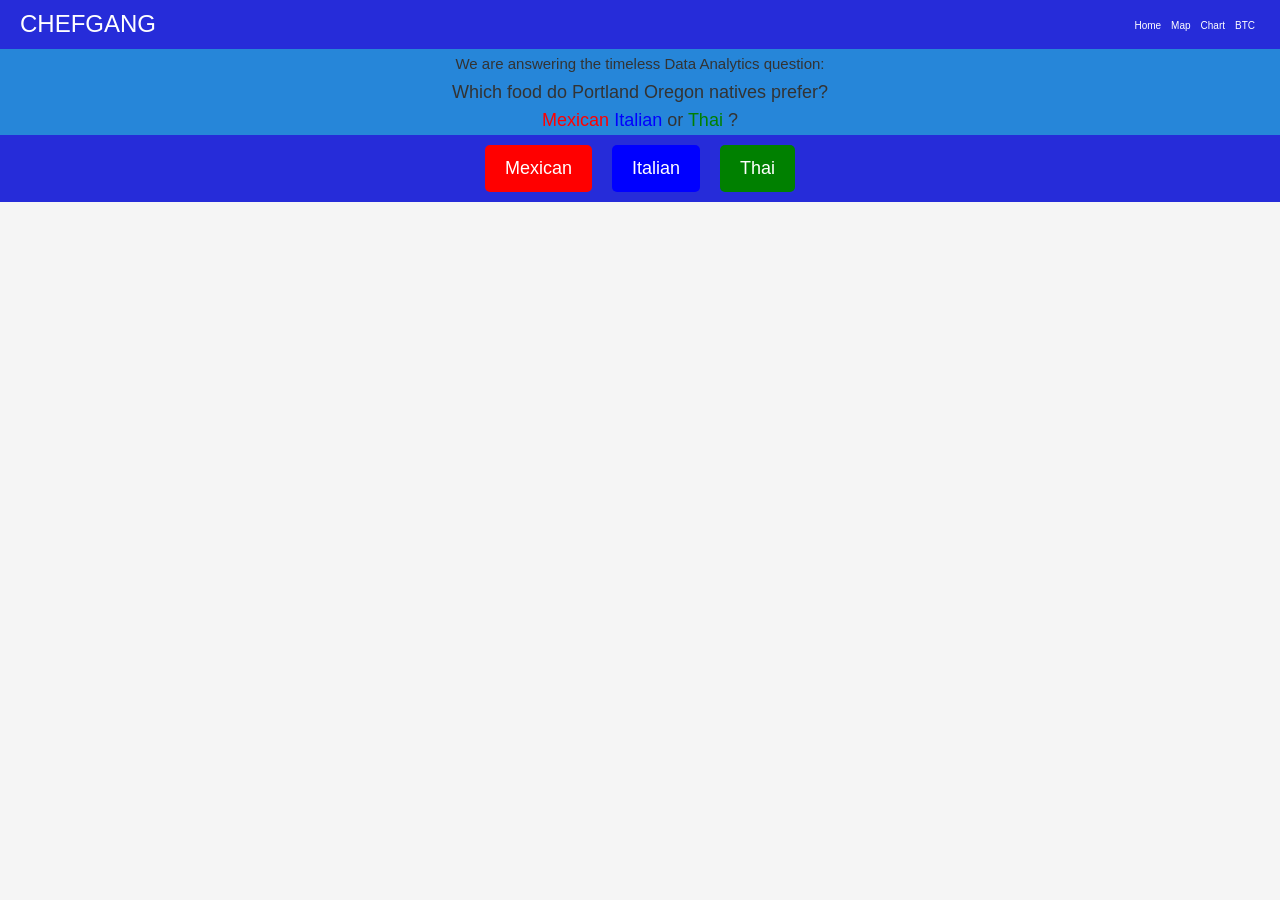
<file: page/templates/index.html>
<!DOCTYPE html>
<html lang="en">

<head>
    <meta charset="UTF-8">
    <meta http-equiv="X-UA-Compatible" content="IE=edge">
    <meta name="viewport" content="width=device-width, initial-scale=1.0">
    <link href="https://cdn.jsdelivr.net/npm/bootstrap@5.3.0-alpha3/dist/css/bootstrap.min.css" rel="stylesheet" integrity="sha384-KK94CHFLLe+nY2dmCWGMq91rCGa5gtU4mk92HdvYe+M/SXH301p5ILy+dN9+nJOZ" crossorigin="anonymous">
    <title>Intro to Chef Gang</title>
    <style>
        body {
            font-family: Arial, sans-serif;
            margin: 0;
            padding: 0;
            background-color: #f5f5f5;
            color: #333;
            overflow-x: hidden;
        }

        #topBar {
            display: flex;
            justify-content: space-between;
            align-items: center;
            background-color: #262CD9;
            font-size: small;
            padding: 10px 20px;
            color: #fff;
        }

        #topBar h2 {
            font-size: 24px;
            margin: 0;
        }

        #navBar {
            display: flex;
        }

        #navBar span a {
            padding: 0 5px;
            color: white;
            text-decoration: none;
            font-size: x-small;
            cursor: pointer;
        }

        #navBar span:hover {
            text-decoration: underline;
        }

        #description {
            /* max-width: 700px; */
            font-size: 18px;
            text-align: center;
            line-height: 1.6;
            background-color: #2686D9;
            margin: 0;
        }

        #votingArea {
            display: flex;
            flex-direction: column;
            align-items: center;
            margin-bottom: 30px;
            background-color: #262CD9;
        }

        #voteForm {
            display: flex;
        }

        .votingButton {
            background-color: #262CD9;
            padding: 10px 20px;
            margin: 10px;
            cursor: pointer;
            border-radius: 5px;
            transition: all 0.3s;
        }

        .votingButton:hover {
            background-color: #0f1783;
            ;
        }

        .votingButton p {
            margin: 0;
            color: #fff;
            font-size: 18px;
        }

        #voteChart {
            display: none;
            width: 100%;
            max-width: 600px;
            height: 300px;
            background-color: #fff;
            border: 1px solid #ccc;
            border-radius: 5px;
            padding: 20px;
        }
    </style>
    <script>
        /**
         *TODO: and it will pick it up but ive yet to do such a thing in python
         *TODO: lol lets go chef gang brrrr 
         *TODO:
         *TODO:
         *TODO:
         *TODO:
         *TODONESKI BOI: Figure out how to communicate with flask server from this js file. https request sbaby
// colors: #2686D9

#262CD9

#26D9D3

        */
        let love
        async function handleVote(str) {
           await voteCast(str)
           showVotingTotals()
        }

        const voteCast = (str) => {
            fetch(`https://turkishfilms.github.io/turkishfilms.pdxfood.io/vote${str}`)
        }
        const showVotingTotals = () => {
            fetch("https://turkishfilms.github.io/turkishfilms.pdxfood.io/voteTot")
                .then(res => res.json())
                .then(data => {
                    // make a chart with data
                    //add chart to html
                    document.getElementById("mexican").innerHTML = data.mexican
                    document.getElementById("italian").innerHTML = data.italian
                    document.getElementById("thai").innerHTML = data.thai
                })

        }
    </script>

</head>

<body>
    <div id="topBar">
        <h2>CHEFGANG</h2>
        <div id="navBar"> <Span><a href="/">Home</a></Span><Span><a href="/map">Map</a></Span><Span><a href="/chart">Chart</a></Span><Span><a href="/btc">BTC</a></Span></div>
    </div>
    <div id="description">
        <p style="margin:0"> <span style="font-size: smaller;"> We are answering the timeless Data Analytics question:</span> </br>
            Which food do Portland Oregon natives prefer? </br>
            <span style="color: red;">Mexican</span> <span style="color: Blue;">Italian</span> or <span style="color: green;">Thai</span> ?</p>
    </div>
    <div id="votingArea">
        <div id="voteForm">
            <div class="votingButton" style="background-color:red">
                <p id="mexican" onclick="handleVote('mexican')">Mexican</p>
            </div>
            <div class="votingButton" style="background-color:blue">
                <p id="italian" onclick="handleVote('italian')">Italian</p>
            </div>
            <div class="votingButton" style="background-color:green">
                <p id="thai" onclick="handleVote('thai')">Thai</p>
            </div>
        </div>
        <div id="voteChart">
            <div id="voteHist"></div>
        </div>
    </div>
</body>

</html>
</file>
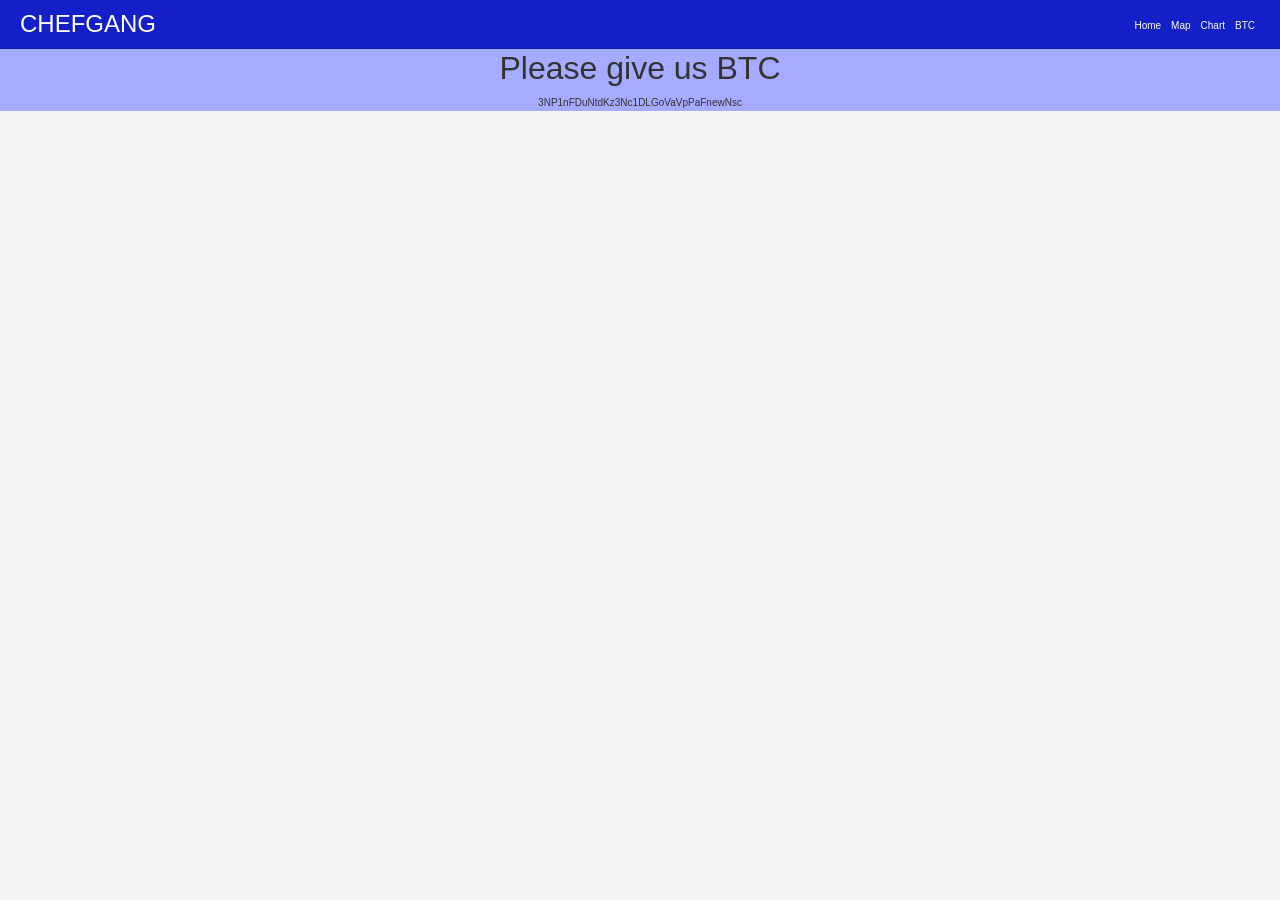
<file: page/templates/btc.html>
<!DOCTYPE html>
<html lang="en">

<head>
    <meta charset="UTF-8">
    <meta http-equiv="X-UA-Compatible" content="IE=edge">
    <meta name="viewport" content="width=device-width, initial-scale=1.0">
    <!-- <link rel="apple-touch-icon" sizes="180x180" href="/assets/apple-touch-icon.png">
    <link rel="icon" type="image/png" sizes="32x32" href="/assets/favicon-32x32.png">
    <link rel="icon" type="image/png" sizes="16x16" href="/assets/favicon-16x16.png">
    <link rel="manifest" href="/assets/site.webmanifest"> -->
    <link rel="icon" href="/assets/favicon.ico" type="image/x-icon">
    <link href="https://cdn.jsdelivr.net/npm/bootstrap@5.3.0-alpha3/dist/css/bootstrap.min.css" rel="stylesheet" integrity="sha384-KK94CHFLLe+nY2dmCWGMq91rCGa5gtU4mk92HdvYe+M/SXH301p5ILy+dN9+nJOZ" crossorigin="anonymous">
    <title>Free Bitcoin (for us)</title>
    <style>
        body {
            font-family: Arial, sans-serif;
            margin: 0;
            padding: 0;
            background-color: #f5f5f5;
            color: #333;
            overflow-x: hidden;
        }

        #topBar {
            display: flex;
            justify-content: space-between;
            align-items: center;
            background-color: #131fc7;
            font-size: small;
            padding: 10px 20px;
            color: #fff;
        }

        #topBar h2 {
            font-size: 24px;
            margin: 0;
        }

        #navBar {
            display: flex;
        }

        #navBar span a {
            padding: 0 5px;
            color: white;
            text-decoration: none;
            font-size: x-small;
            cursor: pointer;
        }

        #navBar span:hover {
            text-decoration: underline;
        }

        #description {
            /* max-width: 700px; */
            font-size: 18px;
            text-align: center;
            line-height: 1.6;
            background-color: #a5abff
        }

        #votingArea {
            display: flex;
            flex-direction: column;
            align-items: center;
            margin-bottom: 30px;

        }

        #voteForm {
            display: flex;
        }

        .votingButton {
            background-color: #131fc7;
            padding: 10px 20px;
            margin: 10px;
            cursor: pointer;
            border-radius: 5px;
            transition: all 0.3s;
        }

        .votingButton:hover {
            background-color: #0f1783;
            ;
        }

        .votingButton p {
            margin: 0;
            color: #fff;
            font-size: 18px;
        }

        #voteChart {
            display: none;
            width: 100%;
            max-width: 600px;
            height: 300px;
            background-color: #fff;
            border: 1px solid #ccc;
            border-radius: 5px;
            padding: 20px;
        }
    </style>

</head>

<body>
    <div id="topBar">
        <h2>CHEFGANG</h2>
        <div id="navBar"> <Span><a href="/">Home</a></Span><Span><a href="/map">Map</a></Span><Span><a href="/chart">Chart</a></Span><Span><a href="/btc">BTC</a></Span></div>
    </div>
    <div id="description">
    <h2>Please give us BTC</h2>
    <p style="overflow-wrap: break-word;font-size: x-small;">3NP1nFDuNtdKz3Nc1DLGoVaVpPaFnewNsc</p>
</div>
</body>

</html>
</file>
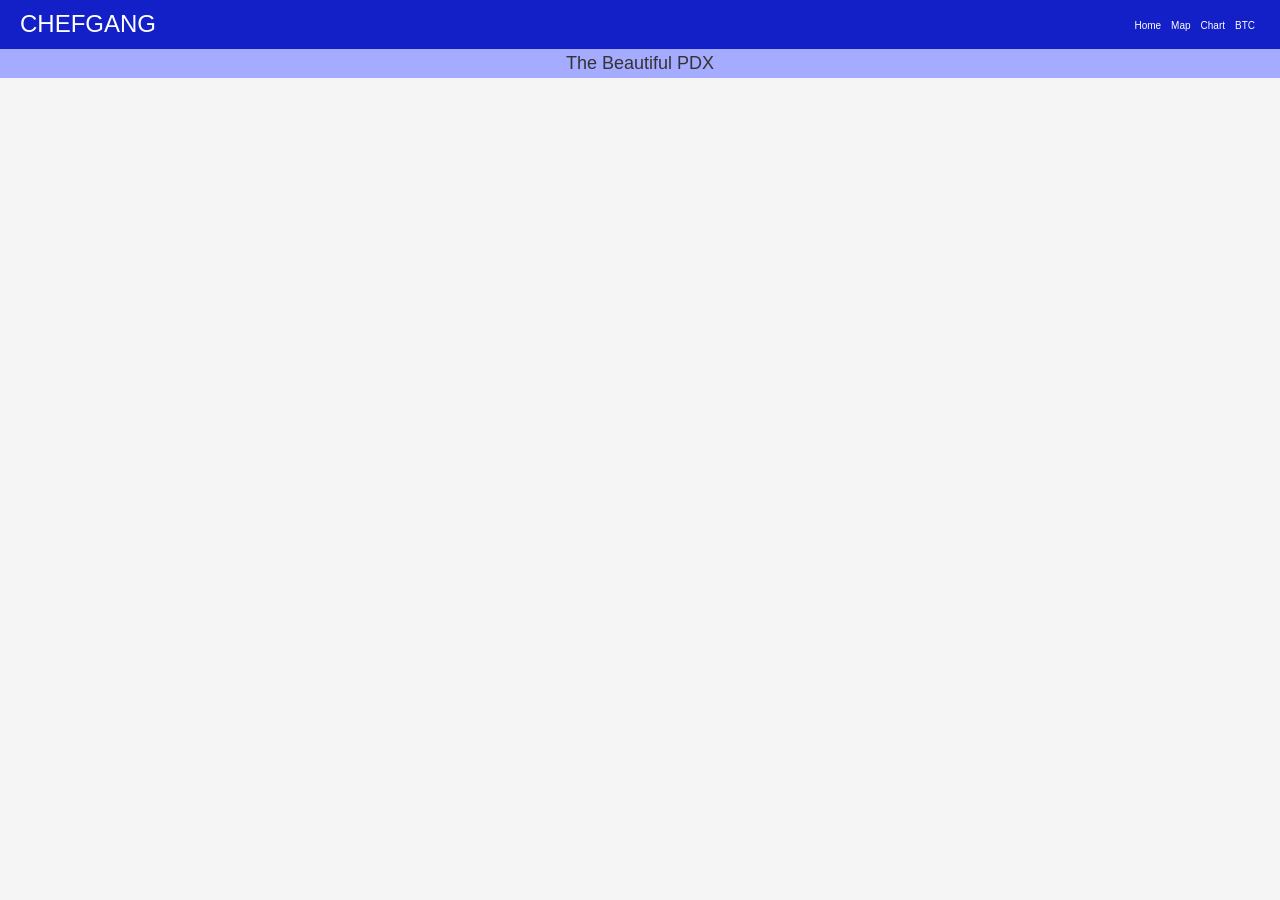
<file: page/templates/mapdep.html>
<!DOCTYPE html>
<html lang="en">

<head>
    <meta charset="UTF-8">
    <meta http-equiv="X-UA-Compatible" content="IE=edge">
    <meta name="viewport" content="width=device-width, initial-scale=1.0">
    <link href="https://cdn.jsdelivr.net/npm/bootstrap@5.3.0-alpha3/dist/css/bootstrap.min.css" rel="stylesheet" integrity="sha384-KK94CHFLLe+nY2dmCWGMq91rCGa5gtU4mk92HdvYe+M/SXH301p5ILy+dN9+nJOZ" crossorigin="anonymous">
    <title>Portland Food Map</title>
    <style>
        body {
            font-family: Arial, sans-serif;
            margin: 0;
            padding: 0;
            background-color: #f5f5f5;
            color: #333;
            overflow-x: hidden;
        }

        #topBar {
            display: flex;
            justify-content: space-between;
            align-items: center;
            background-color: #131fc7;
            font-size: small;
            padding: 10px 20px;
            color: #fff;
        }

        #topBar h2 {
            font-size: 24px;
            margin: 0;
        }

        #navBar {
            display: flex;
        }

        #navBar span a {
            padding: 0 5px;
            color: white;
            text-decoration: none;
            font-size: x-small;
            cursor: pointer;
        }

        #navBar span:hover {
            text-decoration: underline;
        }

        #description {
            /* max-width: 700px; */
            font-size: 18px;
            text-align: center;
            line-height: 1.6;
            background-color: #a5abff
        }

        #votingArea {
            display: flex;
            flex-direction: column;
            align-items: center;
            margin-bottom: 30px;

        }

        #voteForm {
            display: flex;
        }

        .votingButton {
            background-color: #131fc7;
            padding: 10px 20px;
            margin: 10px;
            cursor: pointer;
            border-radius: 5px;
            transition: all 0.3s;
        }

        .votingButton:hover {
            background-color: #0f1783;
            ;
        }

        .votingButton p {
            margin: 0;
            color: #fff;
            font-size: 18px;
        }

        #voteChart {
            display: none;
            width: 100%;
            max-width: 600px;
            height: 300px;
            background-color: #fff;
            border: 1px solid #ccc;
            border-radius: 5px;
            padding: 20px;
        }
    </style>
</head>

<body>
    <div id="topBar">
        <h2>CHEFGANG</h2>
        <div id="navBar"> <Span><a href="/">Home</a></Span><Span><a href="/map">Map</a></Span><Span><a href="/chart">Chart</a></Span><Span><a href="/btc">BTC</a></Span></div>
    </div>
    <div id="description">
        <h>The Beautiful PDX</h>
        <div id="foodMap"></div>
    </div>

    <!-- interactive food map, with restuarants, category, prices, rating, colored based on toggleable index -->
    <!-- on hover a card with all data -->
</body>

</html>
</file>
